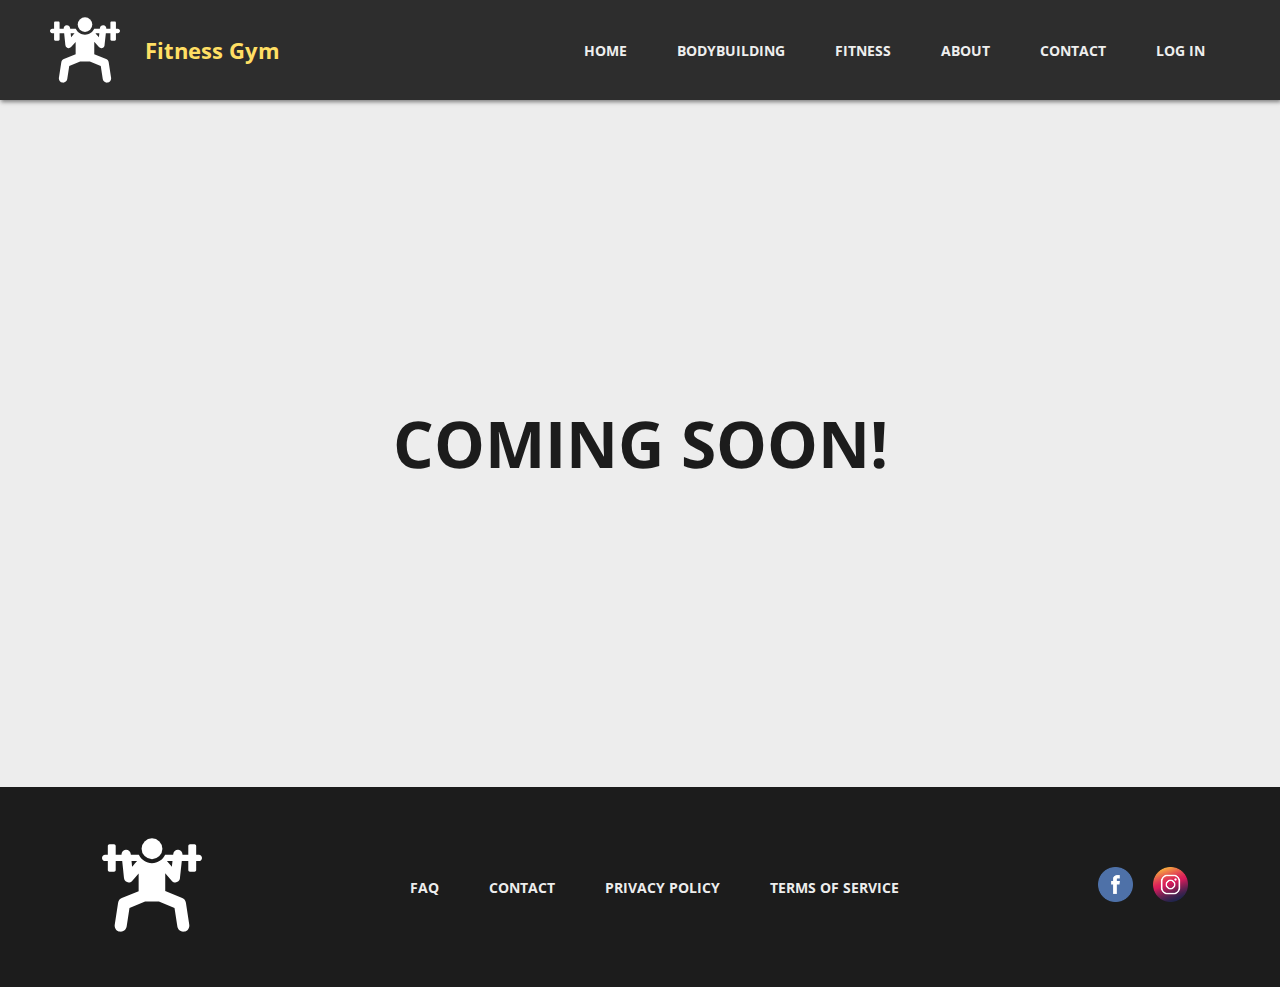
<file: comingsoon.html>
<!DOCTYPE html>
<html lang="en">

<head>
    <meta charset="UTF-8">
    <meta name="viewport" content="width=device-width, initial-scale=1.0; maximum-scale=1.0; user-scalable=0;">
    <meta name="description" content="The web design portfolio of Aleksandar Stefanovski and Romeo Stojceski">
    <meta name="keywords" content="aleksandar stefanovski, aleksandar, romeo stojceski, romeo, website, web design, responsive, mobile, web development, animation, typography, gym, healthylife,fitness">

    <title>Gym-Life</title>

    <!-- Shortcut icon -->
    <link rel="shortcut icon" type="image/x-icon" href="Logo-icon.png" />

    <!-- Fonts -->
    <link href="https://fonts.googleapis.com/css?family=Open+Sans:400,400i,700,800" rel="stylesheet">
    <link href="https://fonts.googleapis.com/css?family=Lato:400,400i,700,900|Open+Sans:400,400i,700,800" rel="stylesheet">

    <!-- style.css -->
    <link rel="stylesheet" href="style.css">
    <link rel="stylesheet" href="form.css">
    <link rel="stylesheet" href="queries.css">

    <!-- Bootstrap js -->
    <link href="https://stackpath.bootstrapcdn.com/font-awesome/4.7.0/css/font-awesome.min.css" rel="stylesheet">

</head>

<body>
    <!-- Main Container -->
    <div class="container">
        <!-- Nav -->
        <nav>

            <!-- Logo -->
            <div id="logo">
                <a href="index.html"><img src="Logo.svg" alt="Logo for the Website">
                    <p>Fitness Gym</p>
                </a>

            </div>

            <!-- Navigation -->
            <ul id="main-nav">
                <li><a href="index.html">Home</a></li>
                <li><a href="comingsoon.html" target="_blank">BodyBuilding</a></li>
                <li><a href="comingsoon.html" target="_blank">Fitness</a></li>
                <li><a href="about.html">About</a></li>
                <li><a href="contact.html">Contact</a></li>
                <li><a href="form.html">Log In</a></li>
            </ul>
            <div class="menu-toggle"><i class="fa fa-bars" aria-hidden="true"></i></div>
        </nav> <!-- Nav Ends Here -->

        <!-- Section Coming Soon -->
        <section class="comingsoon">
            <h1>COMING SOON!</h1>
        </section>


        <!-- Footer -->
        <footer>

            <!-- Footer Nav -->
            <div id="footer-nav">

                <!-- Logo for Footer -->
                <div id="footer-logo">
                    <a href="index.html"> <img src="Logo.svg" alt="#"> </a>
                </div>

                <!-- Navigation -->
                <ul id="footer-main-nav">
                    <li><a href="comingsoon.html" target="_blank">Faq</a></li>
                    <li><a href="contact.html">Contact</a></li>
                    <li><a href="comingsoon.html" target="_blank">Privacy Policy</a></li>
                    <li><a href="comingsoon.html" target="_blank">Terms of Service</a></li>
                </ul>

                <!-- Icons -->
                <div id="icons">
                    <a href="#" target="_blank"><img src="facebook-icon.png " alt="Facebook Icon"></a>
                    <a href="#" target="_blank"><img src="instagram-icon.png" alt="Instagram Icon"></a>
                </div>

            </div> <!-- Nav Ends Here -->

        </footer> <!-- Footer Ends Here -->

    </div> <!-- Container Ends Here -->

    <script src="https://code.jquery.com/jquery-3.3.1.js"></script>
    <script type="text/javascript">
        $(document).ready(function() {
            $('.menu-toggle').click(function() {
                $('ul').toggleClass('active')
            })
        })

    </script>

</body>

</html>
</file>
<file: style.css>
* {
    padding: 0;
    margin: 0;
}

body,
html {
    width: 100%;

    font-size: 16px;
    font-family: 'Open Sans', sans-serif;

    box-sizing: border-box;


}

/* Main Container */
.container {
    margin: 0 auto;
    width: 100%;
}

/* Header */
header {
    display: flex;
    flex-direction: column;

    width: 100%;
    height: 760px;


    background: url(cover.jpg) no-repeat;

    -webkit-background-size: cover;
    -moz-background-size: cover;
    -o-background-size: cover;
    background-size: cover;

    background-position: bottom;
    opacity: 0.98;
    box-shadow: 1px 10px 50px rgba(0, 0, 0, .4);

}

/* Main Heading Text */
header > #main-heading {
    display: flex;
    flex-direction: column;

    font-family: 'Lato', sans-serif;

    margin: 220px 0 auto;
    margin: auto;
    /* background-image: url("photo01.jpg"); */
}

header > #main-heading > h1 {
    display: flex;

    color: #ededed;
    text-shadow: 1px 2px 4px rgba(0, 0, 0, .5);

    font-size: 4.5em;
    text-transform: uppercase;
}

header > #main-heading > h1 > span {
    display: flex;
    align-self: center;

    color: #1c1c1c;
    background-color: #ffdd57;
    font-size: .45em;

    padding: 5px 5px;
    margin-right: 20px;
}

header > #main-heading > h1:nth-child(1) {
    font-size: 1.4em;
}

header > #main-heading > h1:nth-child(3) {
    margin-left: 155px;
}

/* Button */
header > #main-heading > #buttonid {
    display: flex;
    justify-content: flex-end;
    margin-top: 15px;
}


#buttonid > a {
    text-decoration: none;
    border: 3px solid;
    color: #ededed;

    font-size: 1em;
    text-transform: uppercase;

    text-shadow: 1px 2px 4px rgba(0, 0, 0, .5);
}

#buttonid > a > p {
    padding: 8px 15px;
}

#buttonid > a:hover {
    color: #ffdd57;
    transition: .3s;
}


/* Header02 */

.header02 {
    display: flex;

    width: 100%;
    height: 310px;

    background-color: #ededed;
}

.header02 > #header02-content {
    display: flex;
    flex-direction: column;

    margin: auto;

    text-align: center;
    text-transform: uppercase;



}

.header02 > #header02-content > h3 {
    padding: 7px 15px;

    color: #1c1c1c;

    font-family: 'Lato', sans-serif;
    font-size: 2.2em;
    font-weight: 900;


}

/* Main Navigation */
nav {
    display: flex;
    justify-content: space-between;

    width: 100%;
    height: 100px;

    background-color: #1c1c1c;
    box-shadow: 1px 2px 4px rgba(0, 0, 0, .5);
    opacity: 0.92;

    z-index: 100;
}


.menu-toggle {
    display: none;
    align-self: center;

    cursor: pointer;
}

.menu-toggle > .fa {
    display: flex;
    justify-content: center;

    width: 70px;

    font-size: 32px;
    color: #ededed;

}

.menu-toggle > .fa:hover {
    color: #ffdd57;
    transition: .3s;
}



/* Logo */
header > nav > #logo {
    display: flex;
    justify-content: center;
    align-self: center;

    margin: 0 50px;
}

nav > #logo > a > img {
    display: flex;
    width: 70px;

    margin-left: 50px;
}

nav > #logo > a > p {
    display: flex;
    align-self: center;

    margin: 0 25px;

    font-size: 1.4em;
    font-weight: 700;
}

/* Logo Links */
nav > #logo > a {
    display: flex;
    height: 100px;

    color: #ededed;
    text-decoration: none;
}

nav > #logo > a:hover {
    color: #ffdd57;
    transition: .3s;
}

/* Navigation */
nav > #main-nav {
    display: flex;
    align-self: center;

    list-style-type: none;
    margin: 0 50px;

    font-weight: 700;
    
}

nav > #main-nav > li {
    margin: 0 25px;

    text-transform: uppercase;
    font-size: 14px;
}

/* Links */
nav > #main-nav > li > a {
    text-decoration: none;
    color: #ededed;
}

nav > #main-nav > li > a:hover {
    color: #ffdd57;
    transition: .3s;
}

/* End Of Header */


/* Main Section */
.main-section {
    width: 100%;
}

.main-section > #content-holder {
    display: flex;
    flex-direction: column;
}

.main-section > #content-holder > .holder {
    display: flex;

    width: 100%;
    height: 500px;

    box-shadow: 5px 5px 20px rgba(0, 0, 0, .2);

}

/* Image Holder */
.main-section > #content-holder > .holder > .img-holder {
    width: 50%;
    overflow: hidden;
}

.img-holder01 {
    background: url(photo01.jpg) no-repeat;

    -webkit-background-size: cover;
    -moz-background-size: cover;
    -o-background-size: cover;
    background-size: cover;

    background-position: center;

    opacity: .9;
}

.img-holder02 {
    background: url(photo02.jpg) no-repeat;

    -webkit-background-size: cover;
    -moz-background-size: cover;
    -o-background-size: cover;
    background-size: cover;

    background-position: top;

    opacity: .9;
}


.img-holder03 {
    background: url(photo03.jpg) no-repeat;

    -webkit-background-size: cover;
    -moz-background-size: cover;
    -o-background-size: cover;
    background-size: cover;

    background-position: center;

    opacity: .9;
}

/* For the Text */
.main-section > #content-holder > .holder > .text-holder {
    display: flex;
    flex-direction: column;
    justify-content: center;

    background-color: #ededed;
    width: 50%;

    color: #1c1c1c;
    background-color: #ededed;

    font-size: 1.6em;
    font-weight: 700;

}

.holder > .text-holder > h3 {
    display: flex;
    justify-content: center;
    text-transform: uppercase;

}

.holder > .text-holder > p {
    margin: 50px auto;
    width: 80%;
    text-align: center;
    font-size: .9em;

}

.holder > .text-holder > a {
    color: #1c1c1c;
    margin: 0 auto;

    border: 4px solid #1c1c1c;

    text-decoration: none;
    padding: 2px 8px;

    font-size: .7em;

}

/* Text on hover */
.main-section > #content-holder > .holder > .text-holder:hover {
    background-color: rgba(255, 221, 87, .8);
    transition: .3s;

}


/* Footer */
footer {
    display: flex;
    flex-direction: column;

    width: 100%;

    overflow: hidden;
}

/* Main Footer Heading */
footer > #main-footer-heading {
    display: flex;
    flex-direction: column;
    justify-content: center;
    text-align: center;

    width: 100%;
    height: 350px;

    color: #1c1c1c;
    background-color: #ededed;
}

/* Text */
footer > #main-footer-heading > h3 {
    font-size: 2.2em;
    text-transform: uppercase;

    margin-bottom: 40px;
}

/* Footer Button */
footer > #main-footer-heading > button {
    width: 150px;
    height: 50px;


    border: 4px solid #1c1c1c;
    border-radius: 10px;

    background-color: rgba(0, 0, 0, 0);
    color: #1c1c1c;

    margin: 0 auto;

    font-size: 1.1em;
    font-weight: 700;

    cursor: pointer;
}

/* The Footer Navigation */
footer > #footer-nav {

    display: flex;
    justify-content: space-around;

    height: 200px;
    width: 100%;

    background-color: #1c1c1c;
}

/* Navigation Logo */
footer > #footer-nav > #footer-logo {
    display: flex;
    align-self: center;
    justify-content: flex-end;


}

footer > #footer-nav > #footer-logo > a > img {
    width: 100px;

    margin: 0 20px;
}

/* Navigation */
footer > #footer-nav > #footer-main-nav {
    display: flex;
    justify-content: center;
    list-style-type: none;

    font-weight: 700;
}

footer > #footer-nav > #footer-main-nav > li {
    margin: auto 25px;

    text-transform: uppercase;
    font-size: 14px;
}

/* Links in Footer*/
footer > #footer-nav > #footer-main-nav > li > a {
    text-decoration: none;
    color: #ededed;
}

footer > #footer-nav > #footer-main-nav > li > a:hover {
    color: #ffdd57;
    transition: .3s;
}

/* Footer Icons */
footer > #footer-nav > #icons {
    display: flex;
    align-self: center;


}

footer > #footer-nav > #icons > a > img {
    width: 35px;
    margin: 0 10px;
}


/* -------------------------- */
/* FOR THE COMING SOON .html */
/* ------------------------ */

.comingsoon {
    display: flex;
    justify-content: center;
    width: 100%;

    background-color: #ededed;
    color: #1c1c1c;

    overflow: hidden;

}

.comingsoon > h1 {
    margin: 300px auto;
    text-align: center;

    font-size: 4em;
}


/* ///////// About /////////// */


#aboutus {
    width: 100%;
    height: 1000px;

    display: flex;
    justify-content: center;
}

.aboutus-container {
    display: flex;
    justify-content: center;
    align-self: center;

    width: 80%;
    height: 600px;

    background: url('../img/photo04.jpg') no-repeat;
    -webkit-background-size: cover;
    -moz-background-size: cover;
    -o-background-size: cover;
    background-size: cover;
    background-position: bottom;

    opacity: 0.98;
    box-shadow: 1px 10px 50px rgba(0, 0, 0, .4);
    
    position: relative;
    z-index: -1;
}

/* For the img*/
#about-img {
    display: flex;
    width: 50%;
}


/* Text */
#aboutus-content {
    display: flex;
    flex-direction: column;
    justify-content: center;
    width: 50%;

    background-color: #dedede;
    opacity: .7;
}

/* p */
#aboutus-content > p {

    font-weight: 700;
    font-size: 1.3em;

    text-shadow: 1px 2px 2px rgba(0, 0, 0, .3);
    width: 90%;

    margin: 0 auto;

    color: #000;
    opacity: 1;
}

/* h2 */
#aboutus-content > h2 {
    font-weight: 700;
    font-size: 2.5em;

    width: 90%;
    margin: 25px auto;
}

#aboutus-content > p > strong {
    color: red;

    font-weight: 700;
    font-style: normal;
    font-size: .9em;
    text-transform: uppercase;
}

#aboutus-content > p > cite {
    color: red;
    font-weight: 700;
    font-style: normal;
    font-size: .9em;
    text-transform: uppercase;
}



/* ///////// Contact /////////// */


#contact-section {
    width: 100%;
    height: 900px;

    background: url(../img/photo05.jpg) no-repeat;


    -webkit-background-size: cover;
    -moz-background-size: cover;
    -o-background-size: cover;
    background-size: cover;

    background-position: center;
    opacity: 0.98;
    box-shadow: 1px 10px 50px rgba(0, 0, 0, .4);
 
}

.container-contact {
    display: flex;
    justify-content: center;

    margin: auto;
    height: 100%;
    width: 70%;

    box-shadow: 1px 10px 50px rgba(0, 0, 0, .4);
    background-color: #dedede;

    opacity: .9;
    position: relative;

}

.container-contact > #contact-right {
    display: flex;
    flex-direction: column;
    justify-content: center;

    width: 45%;
         
    position: relative;
}

#contact {
    text-align: center;
}
#contact > h1{
    margin: 20px 0;
    font-size: 2.2em;
    color: #1c1c1c;
}

#contact > h3 {
    margin: 20px 0 5px 0;
    color: #1c1c1c;
}

#contact > h5 {
    color: #1c1c1c;

}
#contact-paragraph {
    font-size: .9em;
    text-align: center;
    font-weight: bold;
}

#contact-form {
    display: flex;
    flex-direction: column;
    margin-top: 50px;
}

form > input {
    font-size: 1.1em;
    padding: 5px;
    
    z-index: 1;
}

textarea {
    font-size: 1.1em;
    padding: 5px;
    margin-top: 5px;
}
</file>
<file: form.css>
.containerform {

    display: flex;
    flex-direction: column;
 

    width: 100%;
   font-family: 'Open Sans', sans-serif;
}


.form-section {
    background-color: gainsboro;
    width: 45%;
    padding: 25px;
    display: flex;
    flex-direction: column;
    margin: 100px auto;
}

.form-section .form-label{
    font-size: 0.9em;
    font-weight: bold;
    font-style: normal;
}
/* FORM */
form {
    display: flex;
    flex-direction: column;

    width: 100%;
    height: 400px;

    margin: 0 auto;
}

form > h4 {
    display: flex;
    justify-content: center;
    text-align: center;
    
    margin: 55px;
    

    font-size: 22px;
    text-transform: uppercase;
    
    color: #1c1c1c;
}

/* Labels */
form > label {

    display: flex;
    margin-top: 5px;
    text-transform: uppercase;
    font-size: 12px;
    font-style: italic;
    color: #1c1c1c;
    font-weight: 100;
}

/* Inputs */
form > input {
    width: 100%;
    height: 30px;
    margin: 8px auto;
    display: flex;

    border-radius: 2px;
    border: 1px solid #c7cdd6;


}
/* Submit */
#submit {
    display: flex;
    margin: 25px auto;
    color: #8591a7;
}

#submit > h5 {
    display: flex;
    padding: 0 15px;
    margin-top: 2px;
    display: flex;
    color: #4e5f80;
}

#submit > input {
    margin: 4px 5px 0 0;
    display: flex;

}

#submit > a {
    color: #5b92f0;
}

form > button {

    width: 100%;
    height: 40px;

    margin: 15px auto;
    margin-top: 5px;
    color: #FFF4E0;

    border: none;
    border-radius: 7px;
    background-color: #1c1c1c;
    color: #ededed;
    box-shadow: 0 2px 10px rgba(57, 62, 70, 0.4);

    padding: 10px 10px;

    font-weight: 100;
    font-size: 18px;
    
    cursor: pointer;
}

.fbgoogle {
    display: flex;
    align-content: center;
    justify-content: center;
}

.fbgoogle > button:nth-child(1) {
    display: flex;
    align-self: center;
    justify-content: center;

    width: 100px;
    height: 45px;

    margin: 15px;

    margin-top: 10px;
    color: #FFF4E0;

    border: none;
    border-radius: 7px;
    background-color: #39579a;
    box-shadow: 0 2px 10px rgba(57, 62, 70, 0.4);



    font-weight: 100;
    font-size: 15px;

    cursor: pointer;
}

.fbgoogle > button:nth-child(2) {
    display: flex;
    align-self: center;
    justify-content: center;

    width: 100px;
    height: 45px;

    margin: 15px;

    margin-top: 10px;
    color: #FFF4E0;

    border: none;
    border-radius: 7px;
    background-color: #dd4b39;
    box-shadow: 0 2px 10px rgba(57, 62, 70, 0.4);



    font-weight: 100;
    font-size: 15px;
    
    cursor: pointer;

}

.createaccount {
    margin: 0 auto;
    font-size: 14px;
    color: darkslategray;

}

.createaccount > a {
    color: #0e5ce2;
}

/* Queries */
@media(max-width:768px) {
    .form-section {
        display: flex;
        width: 100%;
   
    }

    form {
        display: flex;
        margin: 0;
        align-self: center;
        width: 35vh;
    }

    form > input {
        display: flex;
        width: 100%;
    }

    #submit {
        display: flex;
        justify-content: center;
        margin: 0;
    }


    form > button {
        display: flex;
    justify-content: center;
        margin: 40px auto;
    }

    .fbgoogle {
        display: flex;
        margin: 15px 0;
    }

    .fbgoogle > button {
        display: flex;
        margin: 5px;
    }
}
</file>
<file: queries.css>
/* For the Responsive NavBar */
@media(max-width:1170px) {

    nav > #main-nav {

        display: flex;
        flex-direction: column;

        position: absolute;
        top: 100px;
        left: -100%;

        width: 100%;
        height: 100%;

        margin: 0;

        background-color: black;
        transition: .5s;
    }

    #main-nav.active {
        left: 0;
    }

    nav > #main-nav > li {
        display: flex;
        justify-content: center;
        align-self: center;
        margin: 15px;

        font-size: 1.3em;
    }

    nav > #main-nav > li:nth-child(1) {
        display: flex;
        justify-content: center;
        align-self: center;
        margin-top: 120px;
    }

    .menu-toggle {
        display: flex;
        align-self: center;

        cursor: pointer;
    }

    .menu-toggle > .fa {
        display: flex;
        justify-content: center;

        width: 70px;

        font-size: 32px;
        color: #ededed;

    }
}

/* Responsive Footer */
@media(max-width:687px) {
    #footer-nav {
        display: flex;
        flex-direction: column;
    }

    footer > #footer-nav #footer-logo > a > img {
        width: 60px;
    }
}

/* Header for 567px */
@media(max-width:567px) {


    header {
        background: url(../img/photo01.jpg) no-repeat;

        -webkit-background-size: cover;
        -moz-background-size: cover;
        -o-background-size: cover;
        background-size: cover;

        background-position: center;
        opacity: 0.98;
    }

    header > #main-heading {
        margin: auto;
    }

    header > #main-heading > h1 {
        text-align: center;
        margin: 0;
    }

    header > #main-heading > h1:nth-child(3) {
        margin: 0;
    }

    #buttonid {
        margin: 0 auto;
    }


    .header02 > #header02-content {
        margin: auto;
    }
}

/* Sections for 501px */
@media(max-width:501px) {


    .main-section > #content-holder > .holder {
        display: flex;
        flex-direction: column-reverse;
        height: 700px;
        width: 100%;
    }

    .main-section > #content-holder > .holder > .text-holder {
        display: flex;
        width: 100%;
    }

    .main-section > #content-holder > .holder > .text-holder > h3 {
        margin: 22px auto;
    }

    .main-section > #content-holder > .holder > .text-holder > p {
        margin: 15px auto;
    }

    .main-section > #content-holder > .holder > .text-holder > a {
        margin: 22px auto;
    }
}

/* Header for 394px */
@media(max-width:394px) {


    header > #main-heading {
        display: flex;
        flex-direction: column;
        text-align: center;
        margin: auto;
    }

    header > #main-heading > h1:nth-child(1) {
        display: flex;
        justify-content: center;

    }

    header > #main-heading > h1:nth-child(2) {
        display: flex;
        flex-direction: column;
        margin: 0;
    }

    header > #main-heading > h1 > span {
        margin: 10px 0;
    }

    .header02 > #header02-content {
        font-size: .8em;
    }

    nav > #logo > a > img {
        width: 0;
        margin: 0;
    }

    footer > #footer-nav > #footer-main-nav > li {
        margin: auto 7px;
    }
}



/* -------------------------- */
/* ------------------------- */
/* ------------------------ */
/* //////// About //////// */
/* ---------------------- */
/* --------------------- */
/* -------------------- */

/* About for 961px */
@media(max-width:961px) {

    #aboutus > .aboutus-container {
        display: flex;

        height: 700px;
    }

    #aboutus > .aboutus-container > #aboutus-content {
        display: flex;
        align-self: flex-end;
        width: 100%;
    }

    #aboutus > .aboutus-container > #aboutus-content > h2 {

        margin: 5px 20px;
    }

    #aboutus > .aboutus-container > #aboutus-content > p {

        margin: 20px;
    }

    #aboutus > .aboutus-container > #about-img {
        width: 0;
        height: 300px;

    }
}

/* about for 720px */
@media(max-width:720px) {
    #aboutus {
        height: 1200px;
    }

    #aboutus > .aboutus-container {
        display: flex;
        width: 90%;
        height: 1100px;
    }

}




/* -------------------------- */
/* ------------------------- */
/* ------------------------ */


/* -------------------------- */
/* ------------------------- */
/* ------------------------ */
/* ///////// Contact /////////// */
/* -------------------------- */
/* ------------------------- */
/* ------------------------ */

@media(max-width:1170px) {

    .container-contact {
        display: flex;
        flex-direction: column;

        margin: 0px auto;
        width: 70%;
    }

    .container-contact > #contact-left {
        display: flex;
        flex-direction: column;
        margin: 0 auto;
        width: 90%;

        height: 900px;

    }

    #contact-info {
        display: flex;
        flex-direction: column;
    }

    #contact-map {
        width: 90%;
        height: 200px;
    }

    iframe {
        height: 200px;
    }

    .container-contact > #contact-right {
        margin: auto;
        width: 90%;

        height: 1100px;
    }
}


form {
    width: 90%;
}
</file>
